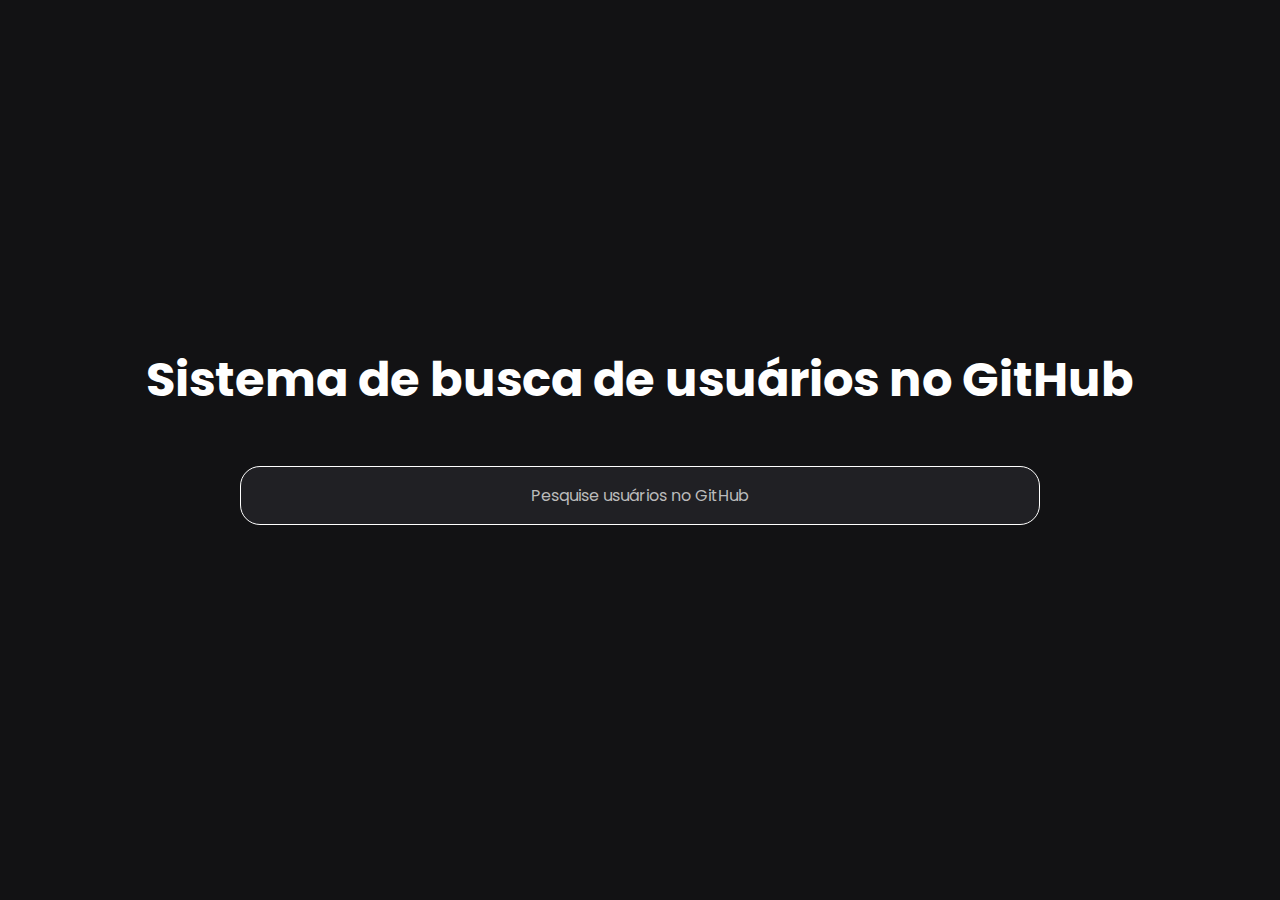
<file: index.html>
<!DOCTYPE html>
<html lang="pt-br">
<head>
    <meta charset="UTF-8">
    <meta http-equiv="X-UA-Compatible" content="IE=edge">
    <meta name="viewport" content="width=device-width, initial-scale=1.0">

    <link rel="stylesheet" href="/css/github.css">
    <title>Perfil do GitHub</title>
</head>
<body>
    
    <h1 class="hub-git">Sistema de busca de usuários no GitHub</h1>

    <form action="" id="form">
        <input type="text" id="search" placeholder="Pesquise usuários no GitHub">
    </form>

    <main id="main"></main>

    
</body>
<script src="/js/github.js"></script>
</html>
</file>
<file: css/github.css>
@import url("https://fonts.googleapis.com/css2?family=Poppins:wght@200;400;600&display=swap");

*{
    margin: 0;
    padding: 0;
    box-sizing: border-box;
}

body{
    /*background-color: #2a2a72;*/
    background-color: #121214;
   /* background-image: linear-gradient(315deg, #2a2a72 0%, #2a2a68 74%);*/
    display: flex;
    flex-direction: column;
    align-items: center;
    justify-content: center;
    font-family: "Poppins", sans-serif;
    margin: 0;
    min-height: 100vh;
}

.hub-git{
    font-weight: bold;
    color: white;
    margin-bottom: 50px;
    font-size: 3rem;
}

input{
    background-color: #202024;
    /*background-color: #4c2885;*/
    border-radius: 20px;
    border: 1px solid white;
    width: 800px;

    /*box-shadow: 0 5px 10px rgba(154, 160, 185, 0.05),
    0 15px 40px rgba(0, 0, 0, 0.1);*/

    color: white;
    font-family: inherit;
    font-size: 1rem;
    padding: 1rem;
    margin-bottom: 2rem;
    text-align: center;

}

input::placeholder{
    color: #bbb;
}

input::fous{
    outline: none;
}

.card{
    background-color: #202024;
   /* background-color: #4c2885;*/
   /* background-image: linear-gradient(315deg, #4c2885 0%, #4c11ac 100%);*/
    border-radius: 20px;
    box-shadow:0 5px 10px rgba(154, 160, 185, 0.05),
    0 15px 40px rgba(0, 0, 0, 0.1) ;

    display: flex;
    padding: 3rem;
    max-width: 800px;
}

.avatar{
    border: 1px solid white;
    border-radius: 50%;
    height: 150px;
    width: 150px;
}

.user-info{
    color: #eee;
    margin-left: 2rem;
}

.user-info h2{
    margin-top: 0;
}

.user-info ul{
    display: flex;
    justify-content: space-between;
    list-style: none;
    padding: 0;
    max-width: 400px;
}

.user-info ul li{
    display: flex;
    align-items: center;
}

.user-info ul li strong{
    font-size: 0.9rem;
    margin-left: 0.5rem;
    color: white;
}

.repo{
    background-color: white;
    /*background-color: #2a2a72;*/
    border-radius: 5px;
    display: inline-block;
    font-size: 0.7rem;
    padding: 0.25rem 0.5rem;
    margin-top: 10px;
    margin-right: 0.5rem;
    margin-bottom: 0.5rem;
    text-decoration: none;
}
</file>
